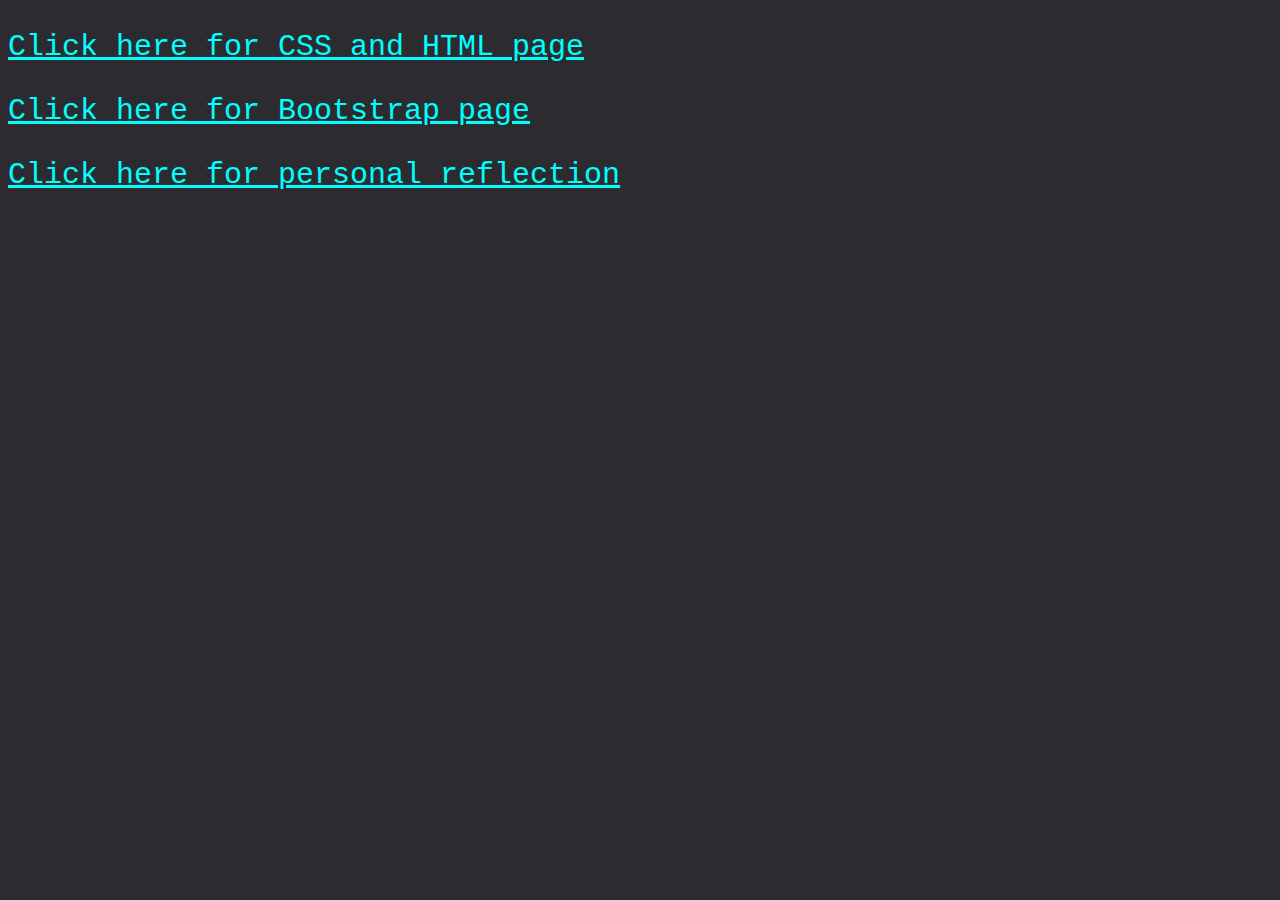
<file: index.html>
<!DOCTYPE html>
<html lang="en">
    <head>
        <meta charset="UTF-8">
        <meta name="viewport" content="width=device-width, initial-scale=1.0">
        <title>POP-LA</title>
        <style>
            body {
                background-color: #2C2B30;
            }
            a {
                color: aqua;
            }
            p {
                font-family: 'Courier New', Courier, monospace;
                font-size: 30px;
            }
            
        </style>
    </head>
    <body>
        <p><a href="lab03a.html">Click here for CSS and HTML page</a></p>
        <p><a href="lab03b.html">Click here for Bootstrap page</a></p>
        <p><a href="lab3c.html">Click here for personal reflection</a></p>
    </body>
</html>
</file>
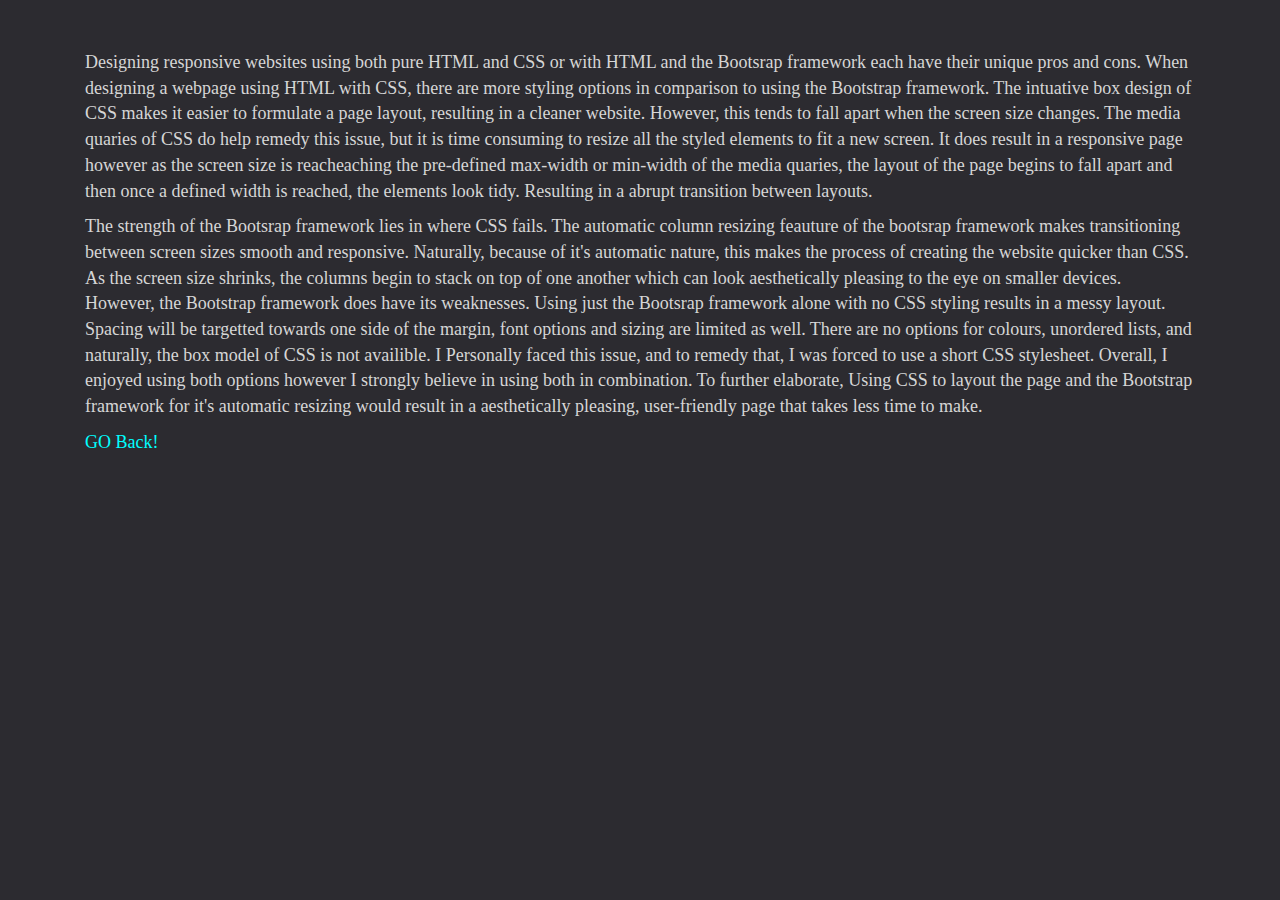
<file: reflection.html>
<!DOCTYPE html>
<html lang="en">
    <head>
        <meta charset="UTF-8">
        <meta name="viewport" content="width=device-width, initial-scale=1.0">
        <title>POP-LA</title>
        <link rel="stylesheet" href="https://maxcdn.bootstrapcdn.com/bootstrap/3.4.0/css/bootstrap.min.css">
        <script src="https://ajax.googleapis.com/ajax/libs/jquery/3.5.1/jquery.min.js"></script>
        <script src="https://maxcdn.bootstrapcdn.com/bootstrap/3.4.0/js/bootstrap.min.js"></script>
        <style>
            body {
                background-color: #2C2B30;
                padding: 50px;
                margin: 0;
                border: 0;
            }
            p {
                font-family: 'Times New Roman', Times, serif;
                font-size: 2vh;
                color: #D6D6D6;
            }
            a {
                color: aqua;
            }
        </style>
    </head>
    <body>
        <div class="container">
            <div class="col-md-12">
                <p>
                    Designing responsive websites using both pure HTML and CSS or with HTML and the Bootsrap framework each have their unique pros and cons.
                    When designing a webpage using HTML with CSS, there are more styling options in comparison to using the Bootstrap framework. The intuative 
                    box design of CSS makes it easier to formulate a page layout, resulting in a cleaner website. However, this tends to fall apart when the screen
                    size changes. The media quaries of CSS do help remedy this issue, but it is time consuming to resize all the styled elements to fit a new screen.
                    It does result in a responsive page however as the screen size is reacheaching the pre-defined max-width or min-width of the media quaries, 
                    the layout of the page begins to fall apart and then once a defined width is reached, the elements look tidy. Resulting in a abrupt transition
                    between layouts. 
                </p>
                <p>
                    The strength of the Bootsrap framework lies in where CSS fails. The automatic column resizing feauture of the
                    bootsrap framework makes transitioning between screen sizes smooth and responsive. Naturally, because of it's automatic nature, this makes the process 
                    of creating the website quicker than CSS. As the screen size shrinks, the columns begin to stack on top of one another which can look aesthetically
                    pleasing to the eye on smaller devices. However, the Bootstrap framework does have its weaknesses. Using just the Bootsrap framework alone with no CSS 
                    styling results in a messy layout. Spacing will be targetted towards one side of the margin, font options and sizing are limited as well. There are no options
                    for colours, unordered lists, and naturally, the box model of CSS is not availible. I Personally faced this issue, and to remedy that, I was forced to use
                    a short CSS stylesheet. Overall, I enjoyed using both options however I strongly believe in using both in combination. To further elaborate, 
                    Using CSS to layout the page and the Bootstrap framework for it's automatic resizing would result in a aesthetically pleasing, user-friendly page 
                    that takes less time to make. 

                    <p><a href="lab03.html">GO Back!</a></p>
                </p>
            </div>
        </div>
    </body>
</html>
</file>
